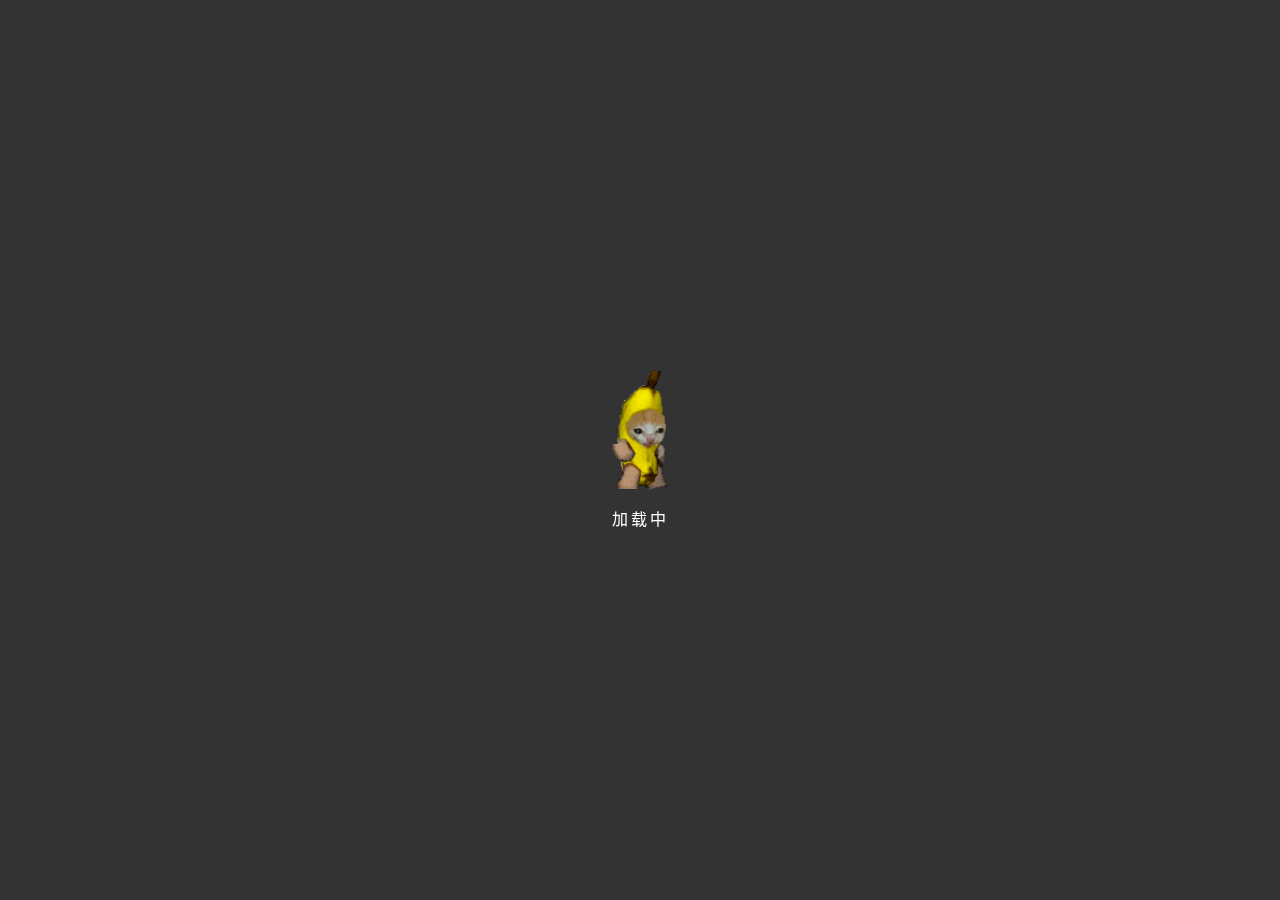
<file: personalPages/index.html>
<!DOCTYPE html>
<html lang="zh-CN">
<head>
  <meta charset="utf-8">
  <meta name="viewport" content="width=device-width, initial-scale=1.0, maximum-scale=1.0, user-scalable=no">
  <title>AiYuxi的主页</title>
  <link rel="stylesheet" href="style.css">
</head>
<body>
  <div class="desktop">
    <div class="window-container">
      <div class="window-header">
        <div class="dot close"></div>
        <div class="dot minimize"></div>
        <div class="dot maximize"></div>
      </div>
      <div class="window-content">
        <div class="center typing-wrapper">
          <div class="typing"><em>Here is aiyuxi.cn</em></div>
        </div>        
        <hr class="separator">
        <div class="center main-text"><em>欢迎来到aiyuxi的主页</em></div>
        <div class="center main-text"><em>aiyuxi❤️CRH1A-1015</em></div>
        <div class="center main-text"><em>本站使用站酷快乐体</em></div>
      </div>
    </div>
  </div>

  <div id="loader">
    <div class="loading-box">
      <div class="loading-icon"></div>
      <div class="loading-text">加载中</div>
    </div>
  </div>

  <script>
    (function() {
      const start = performance.now();
      const MIN = 1000;
      const FADE = 1000;
      const loader = document.getElementById('loader');
      window.addEventListener('load', () => {
        const elapsed = performance.now() - start;
        const delay = Math.max(0, MIN - elapsed);
        setTimeout(() => {
          loader.classList.add('fade');
          setTimeout(() => loader.remove(), FADE);
        }, delay);
      });
    })();
  </script>
</body>
</html>
</file>
<file: personalPages/style.css>
* {
  margin: 0;
  padding: 0;
  box-sizing: border-box;
}

body {
  width: 100%;
  margin: 0;
  overflow: hidden;
  background: #333;
}

@font-face {
  font-family: '站酷快乐体';
  src: url('static/font/zkf.ttf') format('truetype');
  font-weight: normal;
  font-style: normal;
}

.typing-wrapper {
  display: flex;
  justify-content: center;
  overflow: hidden;
}

.typing {
  position: relative;
  font-family: monospace;
  font-size: clamp(30px, 4vw, 50px);
  color: white;
  width: 18ch;
  white-space: nowrap;
  overflow: hidden;
  animation: t 2.5s steps(18);
}

.typing::after {
  content: "";
  position: absolute;
  right: 0;
  top: 15%;
  height: 70%;
  width: 3px;
  background: white;
  border-radius: 3px;
  animation: b 0.7s ease-in-out 8 forwards;
}

@keyframes t { from { width: 0; } }
@keyframes b { 0%, 100% { opacity: 0; } 50% { opacity: 1; } }

/* Gemini太好用了你知道吗 */
#loader {
  position: fixed;
  inset: 0;
  background: #333;
  display: flex;
  align-items: center;
  justify-content: center;
  z-index: 9999;
  transition: opacity 1s;
}

#loader.fade {
  opacity: 0;
  pointer-events: none;
}

.loading-box { text-align: center; }
.loading-icon {
  width: 120px;
  height: 120px;
  margin: 0 auto;
  background: url("static/image/load.gif") center/contain no-repeat;
  border-radius: 20px;
}

.loading-text {
  color: white;
  margin-top: 16px;
  font-size: 16px;
  letter-spacing: 3px;
}

.desktop {
  width: 100vw;
  height: 100vh;
  display: flex;
  align-items: center;
  justify-content: center;
  background: url('static/image/cover.jpg') center/cover no-repeat;
  font-family: '站酷快乐体', -apple-system, BlinkMacSystemFont, sans-serif;
  padding: 20px;
}

.window-container {
  position: relative;
  width: 90%;
  max-width: 950px;
  border-radius: 48px;
  overflow: hidden;
  backdrop-filter: blur(25px) saturate(190%) brightness(1.05);
  -webkit-backdrop-filter: blur(25px) saturate(190%) brightness(1.05);
  background: rgba(255, 255, 255, 0.1);
  border: 0.5px solid rgba(255, 255, 255, 0.3);
  box-shadow: 0 30px 60px rgba(0, 0, 0, 0.3);
  transition: all 0.5s ease;
}

.window-container:hover {
  background: rgba(255, 255, 255, 0.18);
  border-color: rgba(255, 255, 255, 0.5);
  box-shadow: 0 40px 90px rgba(0, 0, 0, 0.5);
  backdrop-filter: blur(35px) saturate(210%);
}

.window-header {
  display: flex;
  gap: 12px;
  padding: 30px 0 0 35px;
}

.dot {
  width: 14px;
  height: 14px;
  border-radius: 50%;
}

.close { background: #ff5f56; }
.minimize { background: #ffbd2e; }
.maximize { background: #27c93f; }

.window-content {
  padding: 50px 40px 80px 40px;
  color: white;
  text-shadow: 0 2px 10px rgba(0, 0, 0, 0.3);
}

.main-text {
  font-size: 40px;
  margin-top: 25px;
}

.separator {
  height: 1px;
  background: rgba(255, 255, 255, 0.15);
  margin: 35px 0;
  border: none;
}

.center { text-align: center; }

@media (max-width: 768px) {
  .window-container {
    width: 95%;
    border-radius: 28px;
    margin: 0 10px;
  }
  
  .window-header {
    gap: 8px;
    padding: 20px 0 0 22px;
  }

  .dot {
    width: 10px;
    height: 10px;
  }

  .window-content {
    padding: 30px 20px 50px 20px;
  }

  .typing {
    font-size: clamp(22px, 7.5vw, 32px);
  }

  .main-text {
    font-size: clamp(18px, 6vw, 24px);
    margin-top: 15px;
  }

  .separator {
    margin: 20px 0;
  }

  .loading-icon {
    width: 90px;
    height: 90px;
  }
}
</file>
